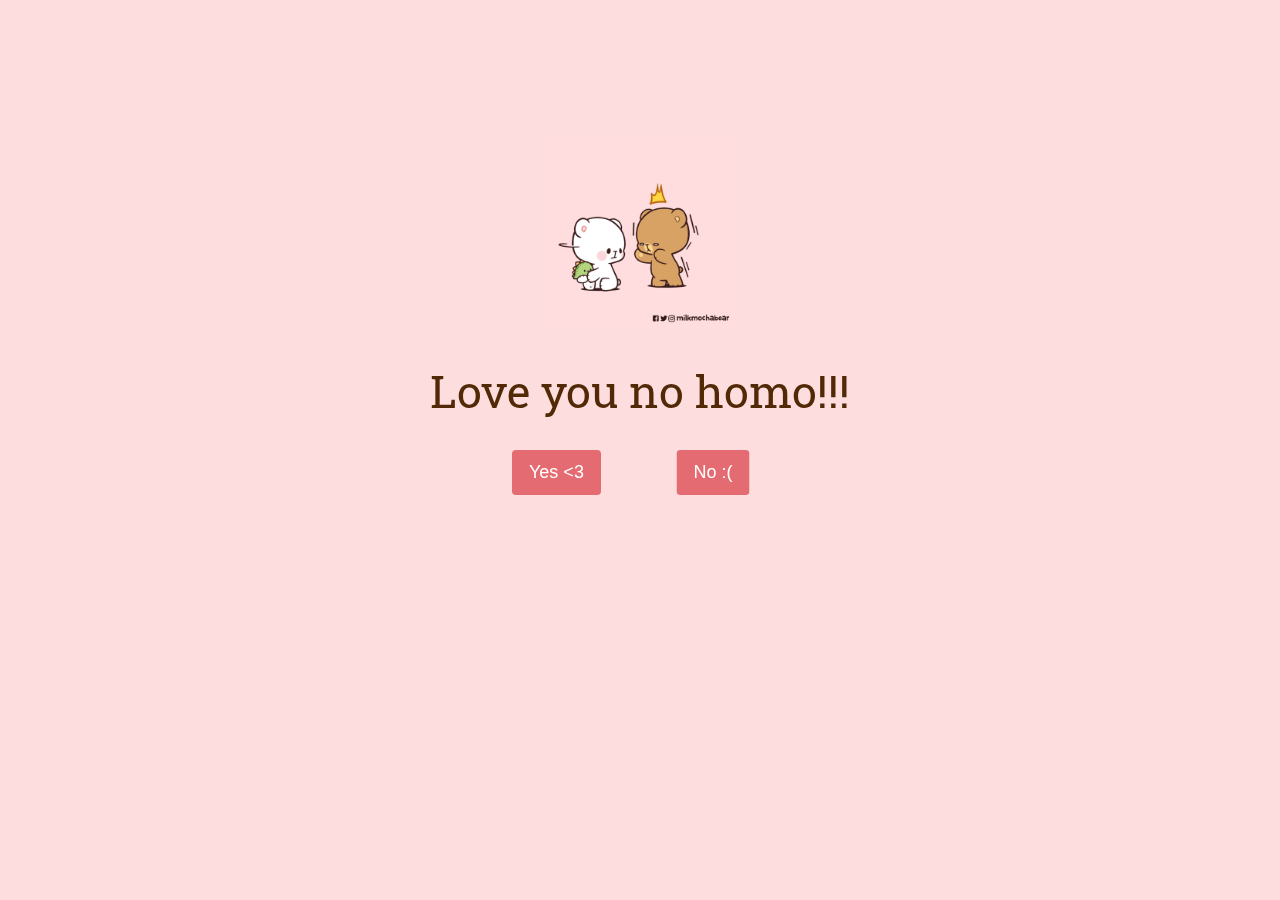
<file: index.html>
<!DOCTYPE html>
<html lang="en">
<head>
    <meta charset="UTF-8">
    <meta name="viewport" content="width=device-width, initial-scale=1.0">
    <title>Please Manjao na cutu!!!</title>
    <link rel="stylesheet" type="text/css" href="styles.css">
    <link href="https://fonts.googleapis.com/css2?family=Roboto+Slab&display=swap" rel="stylesheet">
    <link rel="icon" href="images/milk-and-mocha.ico"> 
</head>
<body>
    <div id="playArea">
        <div id="containerAll">
            <div id="mainDiv">
                <img src="images/valentines.gif" id="beMine">
                <h1>Love you no homo!!!</h1>
                <div id="containerButtons">
                    <div id="Buttons">
                        <div>
                            <a href="yay.html">
                                <button id="Yes">Yes <3</button>
                            </a>
                        </div>
                    </div>
                    <div id="No">
                        <a href="how.html">
                            <button id="theButton">No :(</button>
                        </a>
                    </div>
                </div>
            </div>
        </div>
    </div>
</body>
<script src="index.js"></script>
</html>
</file>
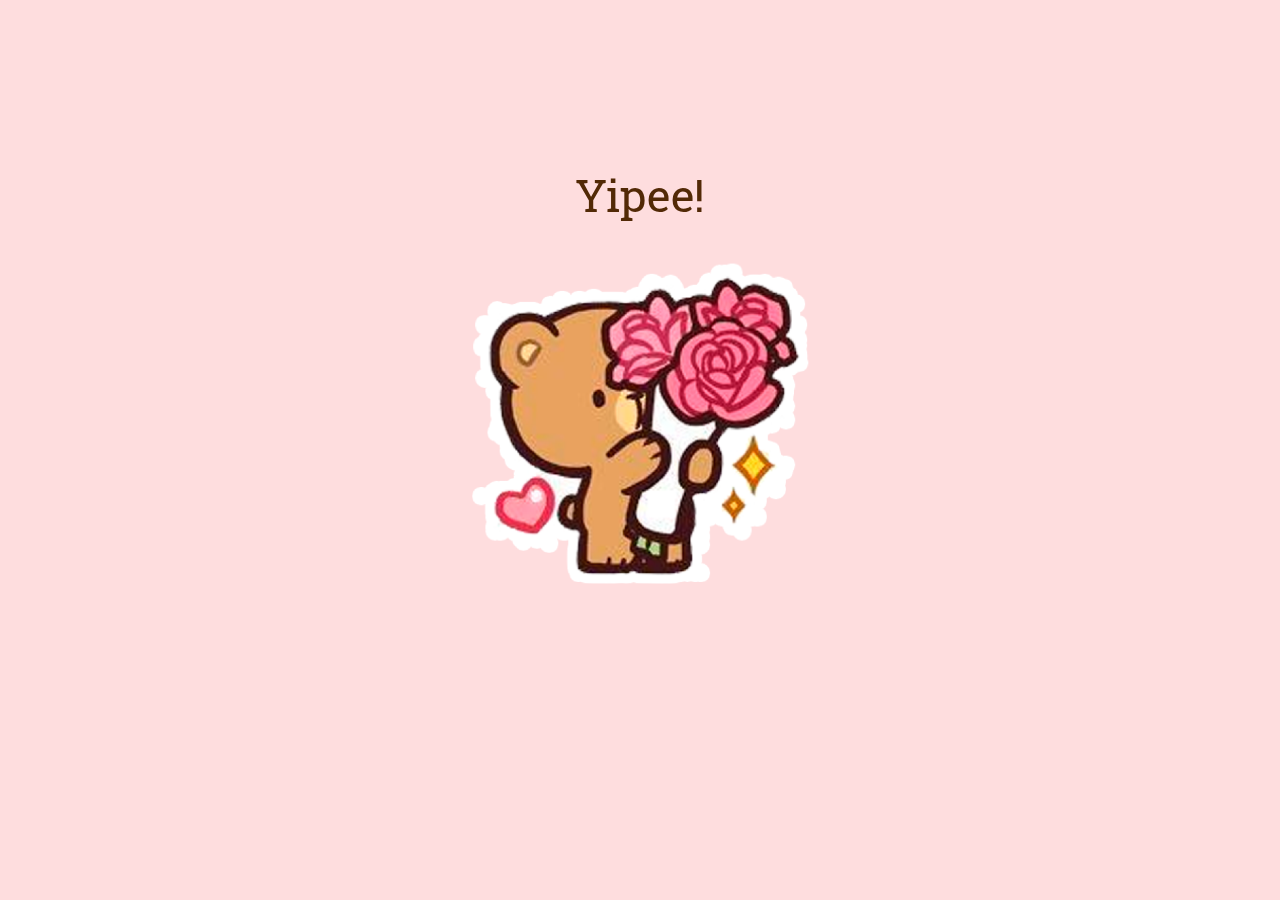
<file: yay.html>
<!DOCTYPE html>
<html lang="en">
<head>
    <meta charset="UTF-8">
    <meta name="viewport" content="width=device-width, initial-scale=1.0">
    <title>I love you!</title>
    <link rel="stylesheet" type="text/css" href="styles.css">
    <link href="https://fonts.googleapis.com/css2?family=Roboto+Slab&display=swap" rel="stylesheet">
    <link rel="icon" type="images/milk-and-mocha.ico">
</head>
<body>
    <div id="containerAll">
        <h1 id="loveYou">Yipee!</h1>
        <img src="images/rose.png" id="iReallyDo">
    </div>
</body>
</html>
</file>
<file: styles.css>
html, body {
    margin: 0;
    padding: 0;
    width: 100%;
    height: 100%;
    background-color: #feddde;
    font-family: Roboto Slab;
    color: #522906;
}

h1 {
    text-decoration: none;
    font-weight: normal;
    font-size: 3.5vw;
}

a {
    text-decoration: none;
    color: black;
}

#containerAll {
    position: fixed;
    left: 50%;
    top: 15%;
    transform: translate(-50%);
    width: 50%;
    height: 75%;
    /* border-style: solid; */
}

button {
    cursor: pointer;
    outline: 0;
    color: #fff;
    background-color: #e46b71;
    border-color: #e46b71;
    display: inline-block;
    font-weight: 400;
    line-height: 1.5;
    text-align: center;
    max-width: 10em;
    border: 1px solid transparent;
    padding: 8px 16px;
    font-size: 18px;
    border-radius: .25rem;
    transition: color .15s ease-in-out,background-color .15s ease-in-out,border-color .15s ease-in-out,box-shadow .15s ease-in-out;
    :hover {
        color: #fff;
        background-color: #0b5ed7;
        border-color: #0a58ca;
    }
}

@media (max-width: 768px) {
    button {
        font-size: 12px;
        padding: 6px 12px;
    }
}

#mainDiv {
    max-height: 100%;
    text-align: center;
}

#Buttons {
    display: flex;
    text-align: center;
    align-items: center;
    justify-content: center;
    justify-content: space-between;
}

#containerButtons {
    position: relative;
    left: 50%;
    transform: translate(-50%);
    width: 40%;
    display: flex;
}

#beMine {
    width: 30%;
}

#loveYou {
    text-align: center;
}

#iReallyDo {
    height: 50%;
    align-items: center;
    text-align: center;
    justify-content: center;
    position: fixed;
    left: 50%;
    transform: translate(-50%);
}

#playArea {
    width: 90%;
    height: 90%;
    position: absolute;
}

#No {
    position: absolute;
    left: 50%;
    transform: translate(50%);
    position: absolute;
}

#how {
    justify-content: center;
    align-items: center;
    text-align: center;
}
</file>
